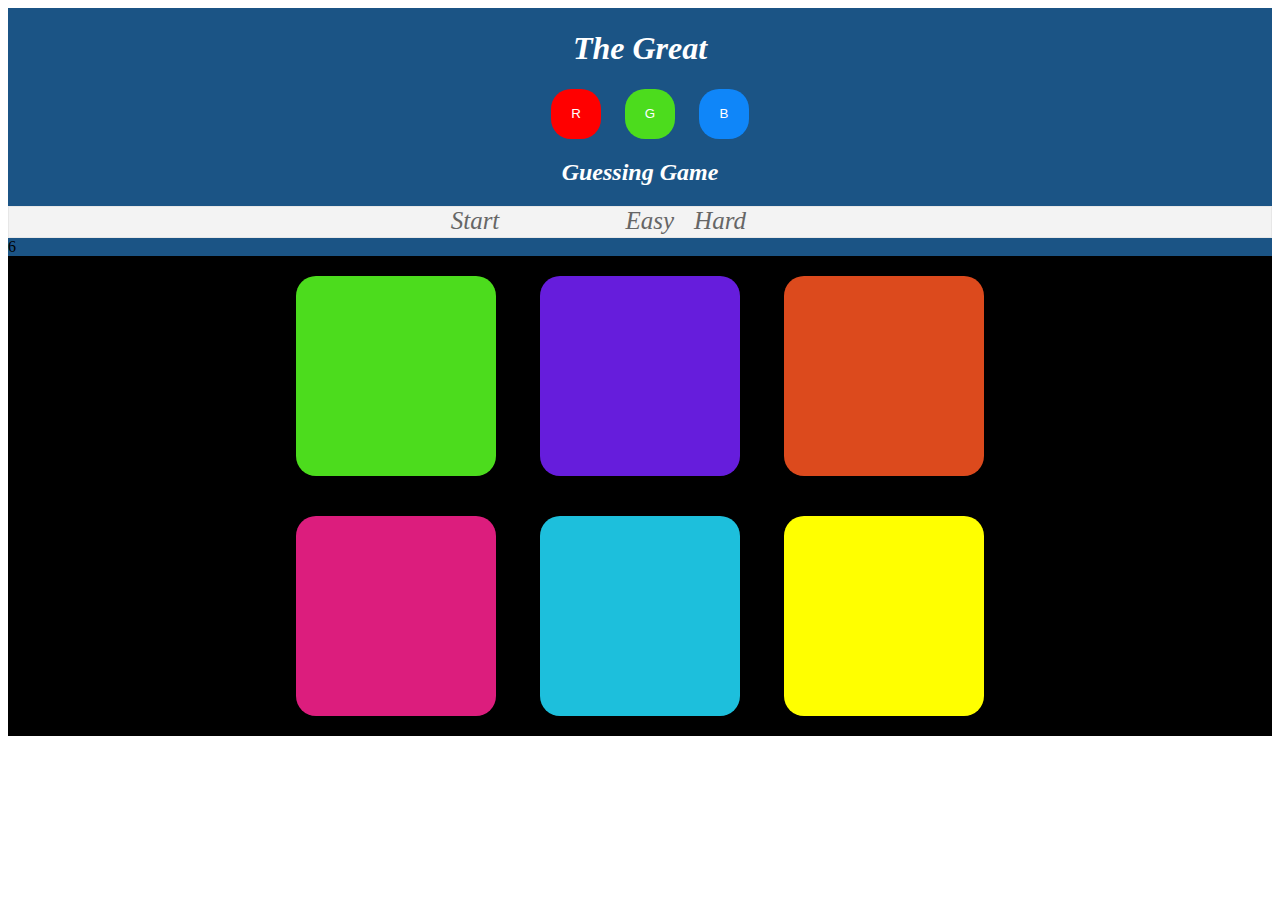
<file: index.html>
<!DOCTYPE html>
<html lang="en">
  <head>
    <meta charset="UTF-8" />
    <meta http-equiv="X-UA-Compatible" content="IE=edge" />
    <meta name="viewport" content="width=device-width, initial-scale=1.0" />
    <title>Homework4</title>
    <link rel="stylesheet" href="style.css" />
  </head>
  <body>
    <header>
      <h1><i>The Great</i></h1>
      <div id="button">
        <button class="r">R</button>
        <button class="g">G</button>
        <button class="b">B</button>
      </div>

      <h2><i>Guessing Game</i></h2>
      <div id="action">
        <ul>
          <li class="a"><a href="/index.html" id="link1">Start</a></li>
          <li class="c"><a href="/index.html" id="link2">Easy</a></li>
          <li class="d"><a href="/index.html" id="link3">Hard</a></li>
        </ul>
      </div>
      6
    </header>
    <footer>
      <div id="footer">
        <button id="f1"></button>
        <button id="f2"></button>
        <button id="f3"></button>
      </div>
      <div id="footer">
        <button id="f4"></button>
        <button id="f5"></button>
        <button id="f6"></button>
      </div>
    </footer>
  </body>
  <script src="app.js"></script>
</html>
</file>
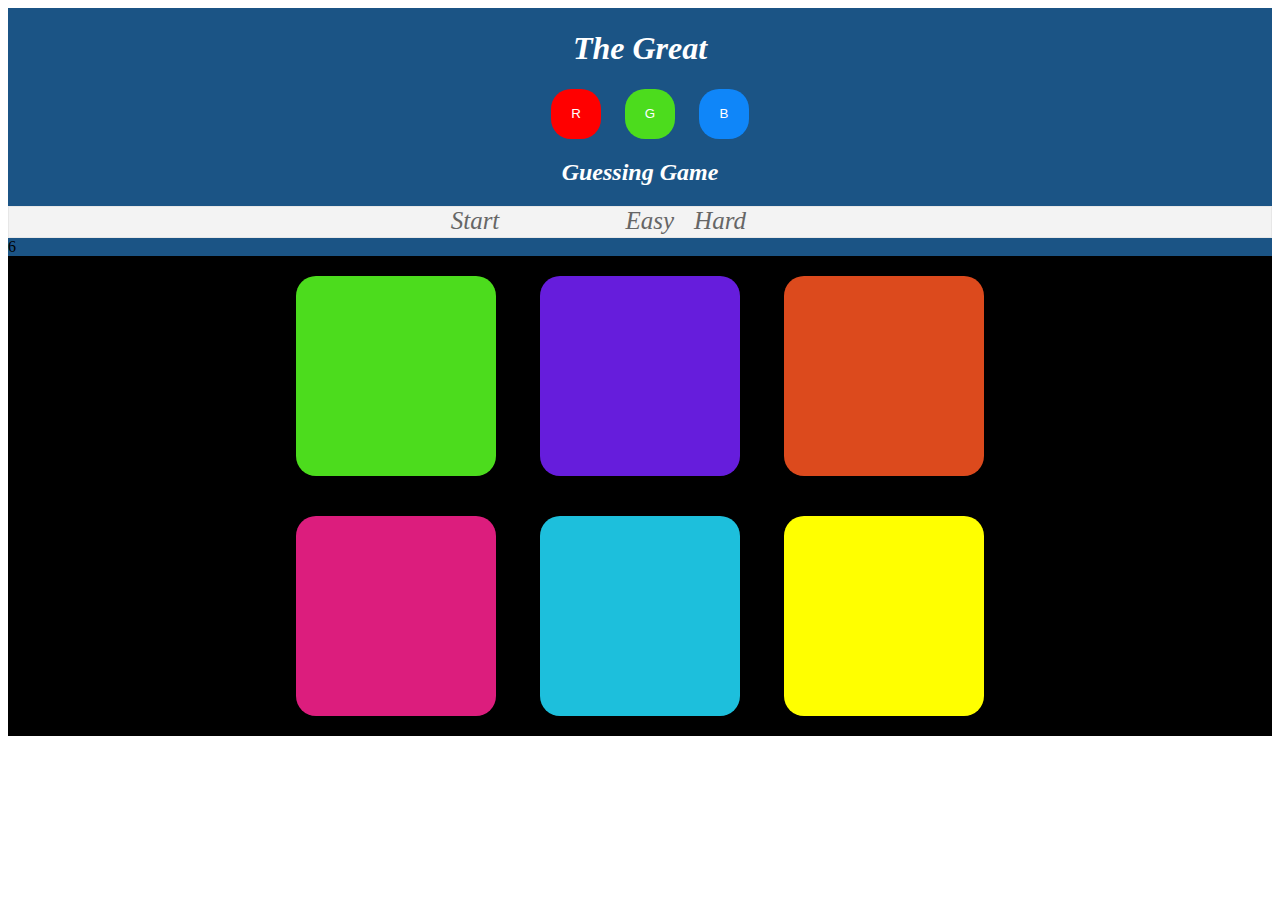
<file: guessinggame/index.html>
<!DOCTYPE html>
<html lang="en">
  <head>
    <meta charset="UTF-8" />
    <meta http-equiv="X-UA-Compatible" content="IE=edge" />
    <meta name="viewport" content="width=device-width, initial-scale=1.0" />
    <title>Homework4</title>
    <link rel="stylesheet" href="style.css" />
  </head>
  <body>
    <header>
      <h1><i>The Great</i></h1>
      <div id="button">
        <button class="r">R</button>
        <button class="g">G</button>
        <button class="b">B</button>
      </div>

      <h2><i>Guessing Game</i></h2>
      <div id="action">
        <ul>
          <li class="a"><a href="/index.html" id="link1">Start</a></li>
          <li class="c"><a href="/index.html" id="link2">Easy</a></li>
          <li class="d"><a href="/index.html" id="link3">Hard</a></li>
        </ul>
      </div>
      6
    </header>
    <footer>
      <div id="footer">
        <button id="f1"></button>
        <button id="f2"></button>
        <button id="f3"></button>
      </div>
      <div id="footer">
        <button id="f4"></button>
        <button id="f5"></button>
        <button id="f6"></button>
      </div>
    </footer>
  </body>
  <script src="app.js"></script>
</html>
</file>
<file: style.css>
header {
  background-color: #1b5485;
  padding-top: 1px;
}
h1 {
  text-align: center;
  color: white;
}
#button {
  text-align: center;
}
h2 {
  text-align: center;
  color: white;
}
button {
  border: none;
  
}
button.r {
 
  background-color: red;
  color: white;
  border-radius: 20px;
  width: 50px;
  height: 50px;
  margin-left: 20px;
}
button.g {
  background-color: #4cdc1d;
  color: white;
  border-radius: 20px;
  width: 50px;
  height: 50px;
  margin-left: 20px;
}
button.b {
  background-color: #0f86f9;
  color: white;
  border-radius: 20px;
  width: 50px;
  height: 50px;
  margin-left: 20px;
}


ul {
    height: 30px;
    list-style-type: none;
    margin: 0;
    padding: 0;
    overflow: hidden;
    border: 1px solid #e7e7e7;
    background-color: #f3f3f3;
}

li {
    float: left;
}
li.a{
    padding-left: 35%;
}
li.c{
    padding-left: 10%;
}
li.d{
    padding-left: 20px;
}

li a {
    display: block;
    color: #666;
    text-align: center;
    font-size: 25px;
    font-style: italic;
    
    text-decoration: none;
}
li a:hover {
    background-color:  #0f86f9;
}
/* footer */
#footer{
   text-align: center;
    background-color: black;

}

button#f1 {
    margin: auto;
    background-color: #4cdc1d;
    color: white;
    border-radius: 20px;
    width: 200px;
    height: 200px;
    margin: 20px;
    cursor: pointer;
   
  }
  button#f2 {
    background-color: #661ddc;
    color: white;
    border-radius: 20px;
    width: 200px;
    height: 200px;
    cursor: pointer;
   margin: 20px;
  }
  button#f3 {
    background-color: #dc4a1d;
    color: white;
    border-radius: 20px;
    width: 200px;
    height: 200px;
    cursor: pointer;
    margin: 20px;
  }
  button#f4 {
    background-color: #dc1d7d;
    color: white;
    border-radius: 20px;
    cursor: pointer;
    width: 200px;
    height: 200px;
    margin: 20px;
  }
  button#f5 {
    background-color: #1dbfdc;
    color: white;
    border-radius: 20px;
    width: 200px;
    height: 200px;
    margin: 20px;
    cursor: pointer;
  }
  button#f6 {
    background-color: yellow;
    color: white;
    border-radius: 20px;
    width: 200px;
    height: 200px;
    margin: 20px;
    cursor: pointer;
  }
</file>
<file: guessinggame/style.css>
header {
  background-color: #1b5485;
  padding-top: 1px;
}
h1 {
  text-align: center;
  color: white;
}
#button {
  text-align: center;
}
h2 {
  text-align: center;
  color: white;
}
button {
  border: none;
  
}
button.r {
 
  background-color: red;
  color: white;
  border-radius: 20px;
  width: 50px;
  height: 50px;
  margin-left: 20px;
}
button.g {
  background-color: #4cdc1d;
  color: white;
  border-radius: 20px;
  width: 50px;
  height: 50px;
  margin-left: 20px;
}
button.b {
  background-color: #0f86f9;
  color: white;
  border-radius: 20px;
  width: 50px;
  height: 50px;
  margin-left: 20px;
}


ul {
    height: 30px;
    list-style-type: none;
    margin: 0;
    padding: 0;
    overflow: hidden;
    border: 1px solid #e7e7e7;
    background-color: #f3f3f3;
}

li {
    float: left;
}
li.a{
    padding-left: 35%;
}
li.c{
    padding-left: 10%;
}
li.d{
    padding-left: 20px;
}

li a {
    display: block;
    color: #666;
    text-align: center;
    font-size: 25px;
    font-style: italic;
    
    text-decoration: none;
}
li a:hover {
    background-color:  #0f86f9;
}
/* footer */
#footer{
   text-align: center;
    background-color: black;

}

button#f1 {
    margin: auto;
    background-color: #4cdc1d;
    color: white;
    border-radius: 20px;
    width: 200px;
    height: 200px;
    margin: 20px;
    cursor: pointer;
   
  }
  button#f2 {
    background-color: #661ddc;
    color: white;
    border-radius: 20px;
    width: 200px;
    height: 200px;
    cursor: pointer;
   margin: 20px;
  }
  button#f3 {
    background-color: #dc4a1d;
    color: white;
    border-radius: 20px;
    width: 200px;
    height: 200px;
    cursor: pointer;
    margin: 20px;
  }
  button#f4 {
    background-color: #dc1d7d;
    color: white;
    border-radius: 20px;
    cursor: pointer;
    width: 200px;
    height: 200px;
    margin: 20px;
  }
  button#f5 {
    background-color: #1dbfdc;
    color: white;
    border-radius: 20px;
    width: 200px;
    height: 200px;
    margin: 20px;
    cursor: pointer;
  }
  button#f6 {
    background-color: yellow;
    color: white;
    border-radius: 20px;
    width: 200px;
    height: 200px;
    margin: 20px;
    cursor: pointer;
  }
</file>
